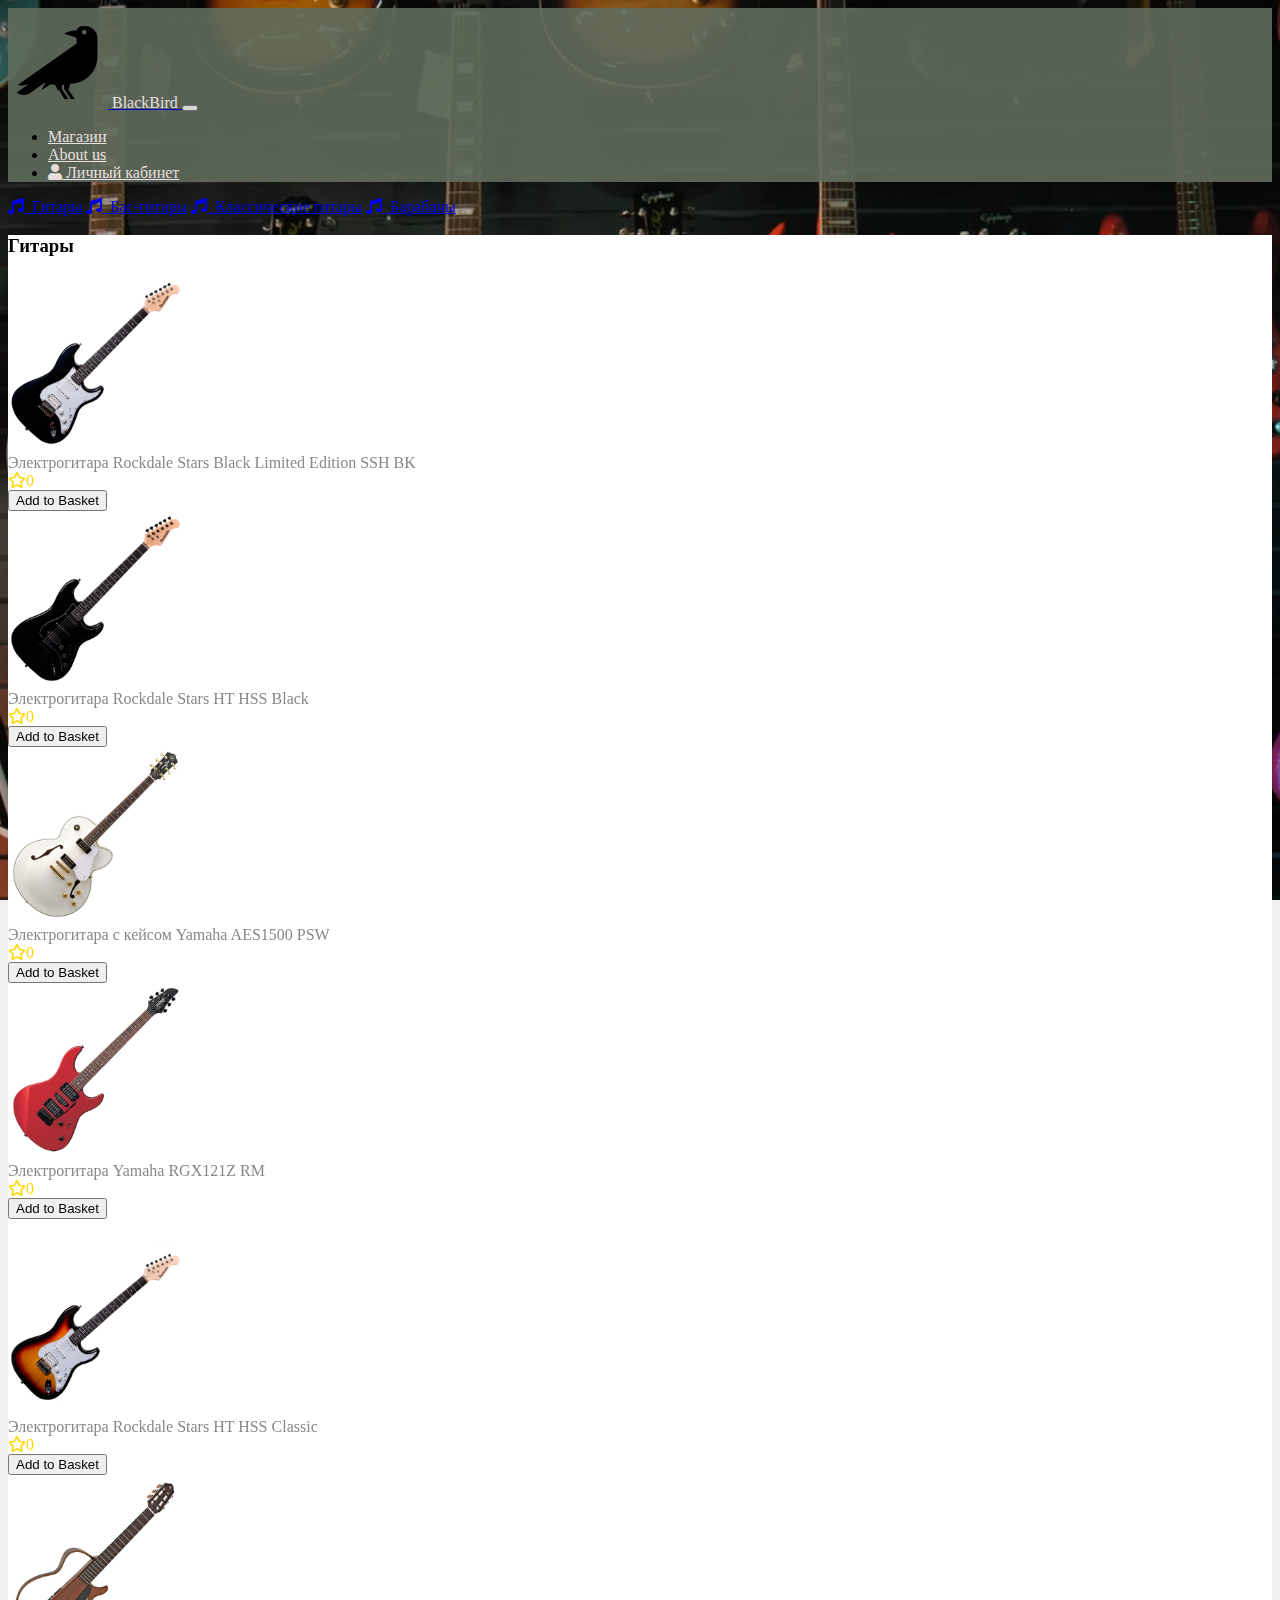
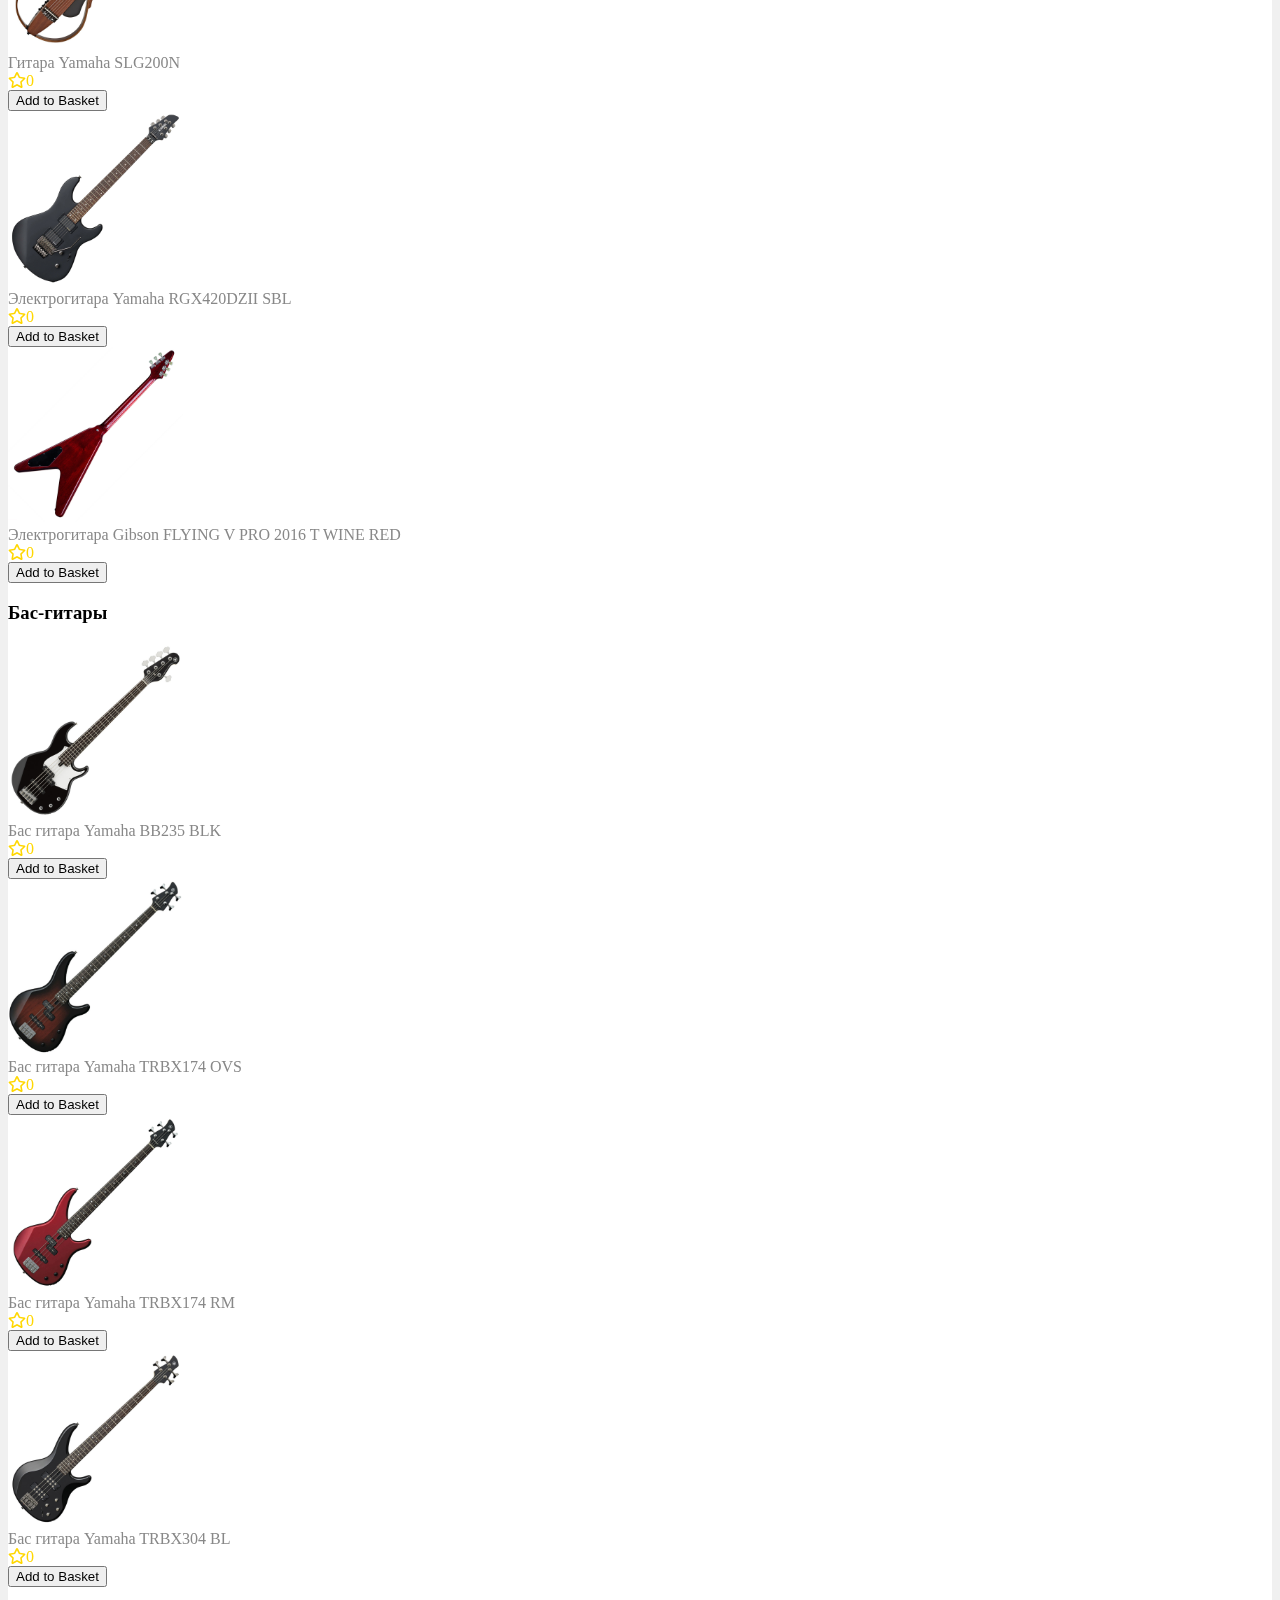
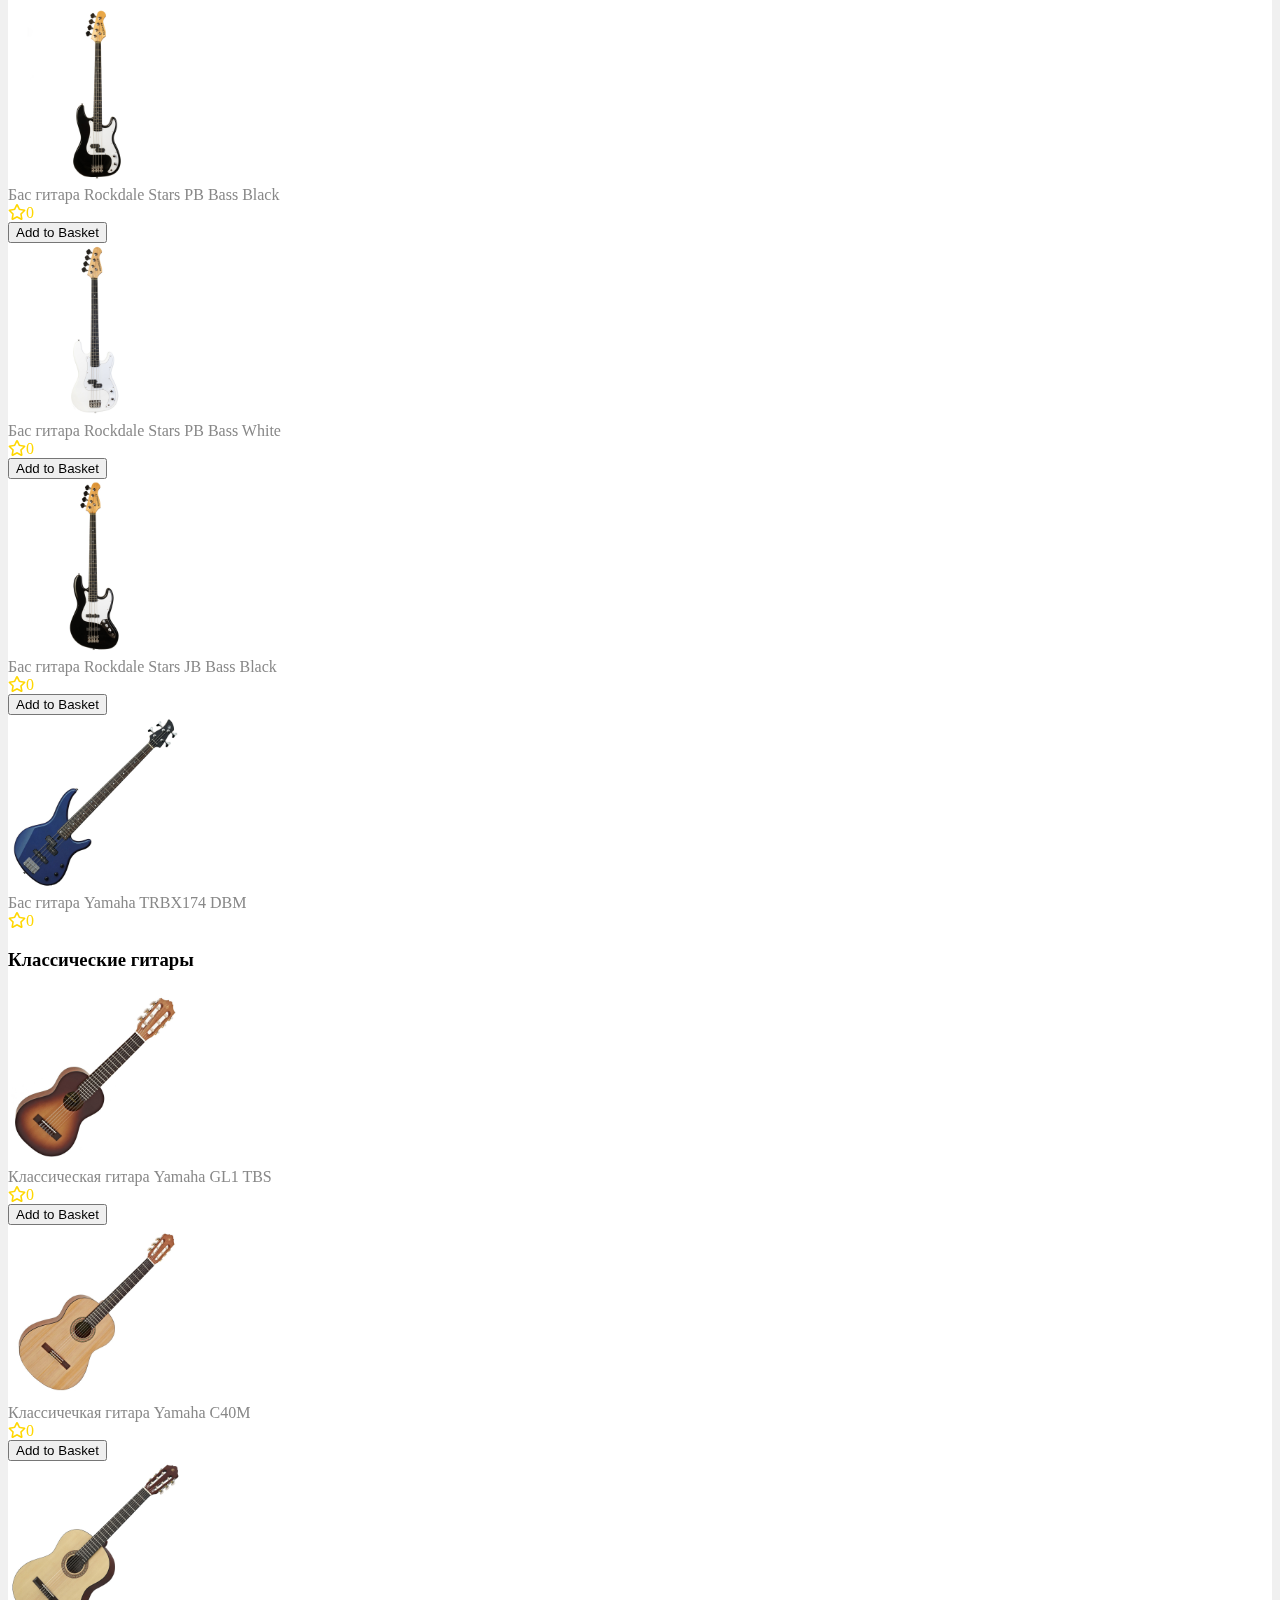
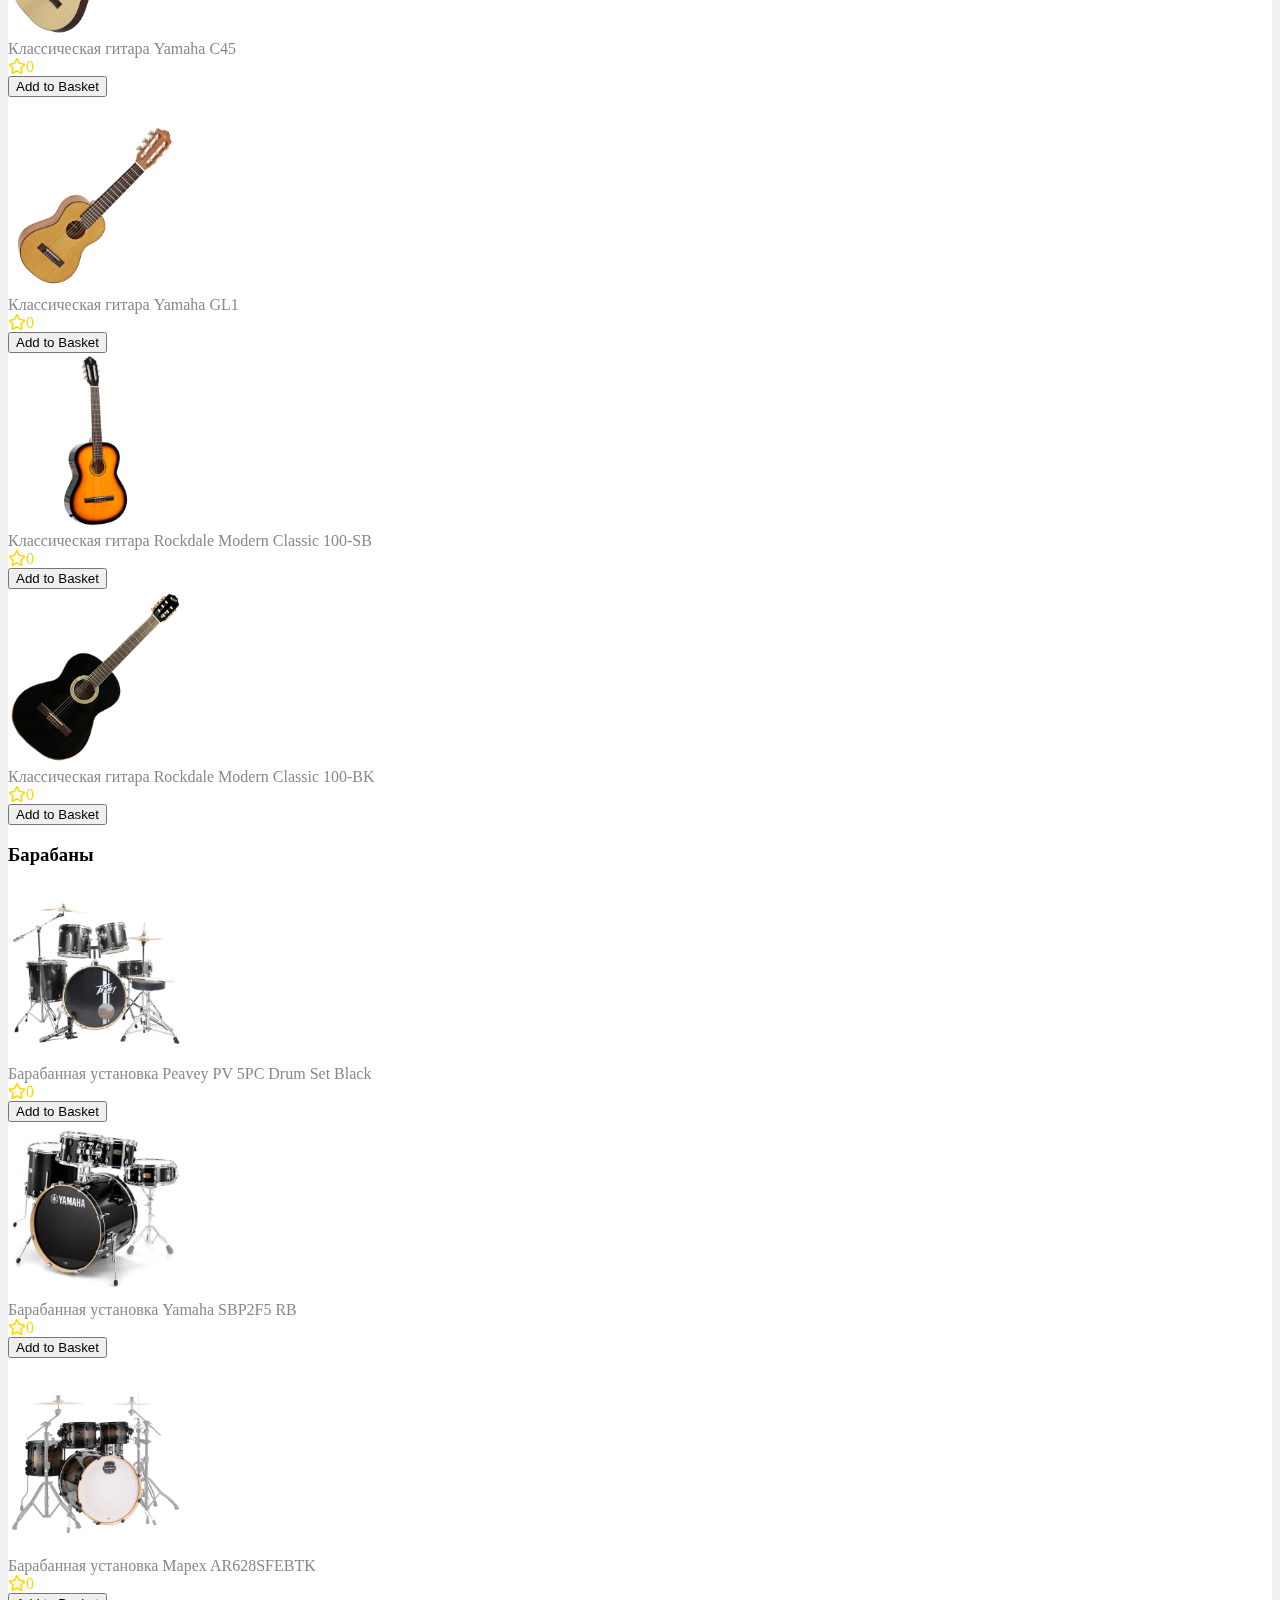
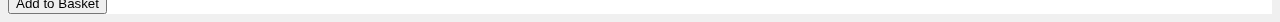
<file: index.html>
<!DOCTYPE html>
<html lang="en">
<head>
    <meta charset="UTF-8">
    <meta name="viewport" content="width=device-width, initial-scale=1.0">
    <title>BlackBird</title>
    <link href="https://cdn.jsdelivr.net/npm/bootstrap@5.0.2/dist/css/bootstrap.min.css" rel="stylesheet" integrity="sha384-EVSTQN3/azprG1Anm3QDgpJLIm9Nao0Yz1ztcQTwFspd3yD65VohhpuuCOmLASjC" crossorigin="anonymous">
    <link rel="stylesheet" href="style.css">
    <link rel="stylesheet" href="https://cdnjs.cloudflare.com/ajax/libs/font-awesome/5.15.3/css/all.min.css">
    <link rel='icon' href='favicon.ico' type='image/x-icon' >
    <style>
  </style>
</head>
<body style="background-color: #F0F0F0  ;">
  <nav class="navbar navbar-expand-lg navbar-light bg-color" style="background-color: #606C5D;opacity:0.9" >
  <div class="container-fluid">
    <a class="navbar-brand" href="index.html">
      <img src="232231-200.png" alt="" style="height: 100px; width: 100px; color: #FFFBF5">
      <span class="h1" style="color: #FFF4F4">BlackBird</span>
    </a>
    <button class="navbar-toggler" type="button" data-toggle="collapse" data-target="#navbarNav" aria-controls="navbarNav" aria-expanded="false" aria-label="Toggle navigation">
      <span class="navbar-toggler-icon"></span>
    </button>
    <div class="collapse navbar-collapse" id="navbarNav">
      <ul class="navbar-nav ml-auto" >
        <li class="nav-item">
          <a class="btn btn-lg nav-link" href="index.html" style="color:#FFF4F4">Магазин</a>
        </li>
        <li class="nav-item">
          <a class="btn btn-lg nav-link" href="about.html" style="color:#FFF4F4">About us</a>
        </li>
        <li class="nav-item">
          <a class="btn nav-link btn-lg" href="enter.html" style="color:#FFF4F4">
            <i class="fa fa-user" aria-hidden="true"></i>
            Личный кабинет
          </a>
        </li>
        
      
      </ul>
    </div>
  </div>
</nav>
<video autoplay muted loop id="video-background">
    <source src="mixkit-young-musician-picking-electric-guitar-in-store-50303-medium.mp4" type="video/mp4">
    <!-- Add other video formats if needed -->
    Your browser does not support the video tag.
</video>
<div class="container mt-3">
    
    <div class="row p-1">
        <div class="col-lg-2 col-md-12 ">
            <div class="list-group" id="myTabs">
                <a class="list-group-item active" href="#guitars"><i class="fa fa-music" aria-hidden="true"></i>&nbsp; Гитары</a>
                <a class="list-group-item" href="#bass-guitars"><i class="fa fa-music" aria-hidden="true"></i>&nbsp; Бас-гитары</a>
                <a class="list-group-item" href="#classical-guitars"><i class="fa fa-music" aria-hidden="true"></i>&nbsp; Классические гитары</a>
                <a class="list-group-item" href="#drums"><i class="fa fa-music" aria-hidden="true"></i>&nbsp; Барабаны</a>
            </div>
        </div>
                <div class="col-lg-10 col-xl-9 col-xs col-sm-12" style="background-color: #FFFFFF;">
                    <div class='col'id="basket" style="background-color: #ffffff;"></div>

            <div class="tab-content">
                <div id="guitars" class="tab-pane fade show active" role="tabpanel">
                    <h3>Гитары</h3>
                    <div class="col-md col-xs-12" style="background-color: #FFFFFF;">
                        <div class="row justify-content-center no-gutters" style="margin-top:14px">
                            <div class="col-md-6 col-lg-3 col-xs-12">
                                <img class="rounded zoomable-image" src="yx8h0vg2jxejc44uvf92hcvu50ev6g1b.jpeg" alt="">
                <div class="col-sm" id="text">
                    Электрогитара Rockdale
                     Stars Black Limited Edition SSH BK<br>
                    
                        
                     <a class="btn btn-lg ">
                     <i id="starIcon" class="far fa-star" style="color: gold;" >0</i>
                    </a>
                </div>
                <button onclick="addItemToBasket(this.parentElement)">Add to Basket</button>

                            </div>
        
                <div class="col-md-6 col-lg-3 col-xs-12 ml-2">
                <img class="rounded zoomable-image"src="jux60z60whb1tmxmukpvu5jddrvb3lwr.jpeg" alt="">
                <div class="col-sm" id="text">
                    Электрогитара Rockdale Stars HT HSS Black <br>
                    
                        
                        <a class="btn btn-lg ">
                            <i id="starIcon" class="far fa-star" style="color: gold;">0</i>
                           </a>
                </div>
                <button onclick="addItemToBasket(this.parentElement)">Add to Basket</button>

            </div>
            <div class="col-md-6 col-lg-3 col-xs-12">
                <img class="rounded zoomable-image" src="fd74f8db353a361f3401feb076fe1302.jpeg" alt="">
                <div id="text" class="col-sm">Электрогитара с кейсом Yamaha AES1500 PSW<br>
        
                
                    
                    <a class="btn btn-lg ">
                        <i id="starIcon" class="far fa-star" style="color: gold;" >0</i>
                       </a>
            </div>
            <button onclick="addItemToBasket(this.parentElement)">Add to Basket</button>
            </div>

            <div class="col-md-6 col-lg-3 col-xs-12">
                <img class="rounded zoomable-image" src="f2f98bd9ae3463ef88e506c95315a41e.jpeg" alt="">
                <div id="text" class="col-sm">
                    Электрогитара Yamaha RGX121Z RM<br>
                
                    
                    <a class="btn btn-lg ">
                        <i id="starIcon" class="far fa-star" style="color: gold;" >0</i>
                       </a>
                       </div>
                       <button onclick="addItemToBasket(this.parentElement)">Add to Basket</button>

            </div>
            
        </div>
        <div class="row justify-content-center" style="margin-top:20px;">
            <div class="col-md-6 col-lg-3 col-xs-12">
                <img class="rounded zoomable-image" src="a071bc905bc0237855444573bcd82502.jpeg" alt="">
                <div id="text" class="col-sm">
                    Электрогитара Rockdale Stars HT HSS Classic<br>
                    
                        
                        <a class="btn btn-lg ">
                            <i id="starIcon" class="far fa-star" style="color: gold;" >0</i>
                           </a>
                </div>
                <button onclick="addItemToBasket(this.parentElement)">Add to Basket</button>

            </div>
            <div class="col-md-6 col-lg-3 col-xs-12">
                <img class="rounded zoomable-image" src="ddc7656be69417ca2b8997aedf8a7a36.jpeg" alt="">
                <div id="text" class="col-sm">
                    Гитара Yamaha SLG200N   <br>
                    
                        <a class="btn btn-lg ">
                            <i id="starIcon" class="far fa-star" style="color: gold;" >0</i>
                           </a>
                </div>
                <button onclick="addItemToBasket(this.parentElement)">Add to Basket</button>

            </div>
            <div class="col-md-6 col-lg-3 col-xs-12">
                <img class="rounded zoomable-image" src="1754a4c052f4cc0842be06d934afaa42.jpeg" alt="">
                <div id="text" class="col-sm">
                    Электрогитара Yamaha RGX420DZII SBL<br>
                    
                        
                        <a id="btn1" class="btn btn-lg ">
                            <i id="starIcon" class="far fa-star" style="color: gold;" >0</i>
                           </a>
                </div>
                <button onclick="addItemToBasket(this.parentElement)">Add to Basket</button>

            </div>
            <div class="col-md-6 col-lg-3 col-xs-12">
                <img class="rounded zoomable-image" src="1398d54b93f4d856e7901f5865715ed0.jpeg" alt="">
                <div id="text" class="col-sm">Электрогитара Gibson FLYING V PRO 2016 T WINE RED<br>
                    <a class="btn btn-lg"  href="pay.html   " style="color: #3F2305;">
                        
                        <a id="btn1" class="btn btn-lg ">
                            <i id="starIcon" class="far fa-star" style="color: gold;" >0</i>
                           </a>
                </div>
                <button onclick="addItemToBasket(this.parentElement)">Add to Basket</button>

            </div>
        </div>
    </div>
</div>
                <div id="bass-guitars" class="tab-pane fade" role="tabpanel">
                    <h3>Бас-гитары</h3>
                    
                                <div class="col-md col-xs-12" style="background-color: #FFFFFF;">
                                    <div class="row justify-content-center no-gutters" style="margin-top:14px">
                                        <div class="col-md-6 col-lg-3 col-xs-12">
                                            <img class="rounded zoomable-image" src="8158279c21e75d753cc8ec38d562f7b2.jpeg">
                            <div class="col-sm" id="text">
                                Бас гитара Yamaha BB235 BLK<br>
                                
                                 <a class="btn btn-lg ">
                                 <i id="starIcon" class="far fa-star" style="color: gold;" >0</i>
                                </a>
                            </div>
                            <button onclick="addItemToBasket(this.parentElement)">Add to Basket</button>

                                        </div>
                    
                            <div class="col-md-6 col-lg-3 col-xs-12 ml-2">
                            <img class="rounded zoomable-image"src="00a81e2e167ac7601bfaa3decdc9e8de.jpeg" alt="">
                            <div class="col-sm" id="text">
                                Бас гитара Yamaha TRBX174 OVS <br>
                                
                                    <a class="btn btn-lg ">
                                        <i id="starIcon" class="far fa-star" style="color: gold;">0</i>
                                       </a>
                            </div>
                            <button onclick="addItemToBasket(this.parentElement)">Add to Basket</button>

                        </div>
                        <div class="col-md-6 col-lg-3 col-xs-12">
                            <img class="rounded zoomable-image" src="42ecb95735bf2cabe9dbdbd9f68ad5bd.jpeg" alt="">
                            <div id="text" class="col-sm">Бас гитара Yamaha TRBX174 RM  <br>
                            
                            
                                
                                <a class="btn btn-lg ">
                                    <i id="starIcon" class="far fa-star" style="color: gold;" >0</i>
                                   </a>
                                   </div>
                                   <button onclick="addItemToBasket(this.parentElement)">Add to Basket</button>

                        </div>
                        <div class="col-md-6 col-lg-3 col-xs-12">
                            <img class="rounded zoomable-image" src="056b13292bc7ed4aba2ca65016f52113.jpeg" alt="">
                            <div id="text" class="col-sm">
                                Бас гитара Yamaha TRBX304 BL<br>
                            
                            
                                
                                <a class="btn btn-lg ">
                                    <i id="starIcon" class="far fa-star" style="color: gold;" >0</i>
                                   </a>
                                   </div>   
                                   <button onclick="addItemToBasket(this.parentElement)">Add to Basket</button>

                        </div>
                    </div>
                    <div class="row justify-content-center" style="margin-top:20px;">
                        <div class="col-md-6 col-lg-3 col-xs-12">
                            <img class="rounded zoomable-image" src="9bhn71ieyea22qgdgpk1h0fy4xvr7plh.jpeg" alt="">
                            <div id="text" class="col-sm">
                                Бас гитара Rockdale Stars PB Bass Black<br>
                                
                                    <a class="btn btn-lg ">
                                        <i id="starIcon" class="far fa-star" style="color: gold;" >0</i>
                                       </a>
                            </div>
                            <button onclick="addItemToBasket(this.parentElement)">Add to Basket</button>

                        </div>
                        <div class="col-md-6 col-lg-3 col-xs-12">
                            <img class="rounded zoomable-image" src="roayisxwi4xwbb6kl3jabk3nwj2c5f0d.jpeg" alt="">
                            <div id="text" class="col-sm">
                                Бас гитара Rockdale Stars PB Bass White  <br>
                                
                                    <a class="btn btn-lg ">
                                        <i id="starIcon" class="far fa-star" style="color: gold;" >0</i>
                                       </a>
                            </div>
                            <button onclick="addItemToBasket(this.parentElement)">Add to Basket</button>

                        </div>
                        <div class="col-md-6 col-lg-3 col-xs-12">
                            <img class="rounded zoomable-image" src="fmozrsynpphx536no8bd6ur5ejgsefyy.jpeg" alt="">
                            <div id="text" class="col-sm">
                                Бас гитара Rockdale Stars JB Bass Black<br>
                                
                                    <a id="btn1" class="btn btn-lg ">
                                        <i id="starIcon" class="far fa-star" style="color: gold;" >0</i>
                                       </a>
                            </div>
                            <button onclick="addItemToBasket(this.parentElement)">Add to Basket</button>

                        </div>
                        <div class="col-md-6 col-lg-3 col-xs-12">
                            <img class="rounded zoomable-image" src="a25f363deea5f566033a82f9c5771315.jpeg" alt="">
                            <div id="text" class="col-sm">Бас гитара Yamaha TRBX174 DBM<br>
                                <a class="btn btn-lg"  href="pay.html   " style="color: #3F2305;">
                                    <a id="btn1" class="btn btn-lg ">
                                        <i id="starIcon" class="far fa-star" style="color: gold;" >0</i>
                                       </a>
                            </div>
                        </div>
                    </div>
                </div>

                </div>
                <div id="classical-guitars" class="tab-pane fade" role="tabpanel">
                    <h3>Классические гитары</h3>
                                <div class="col-md col-xs-12" style="background-color: #FFFFFF;">
                                    <div class="row justify-content-center no-gutters" style="margin-top:14px">
                    
                            <div class="col-md-4 col-lg-3 col-xs-12 ml-2">
                            <img class="rounded zoomable-image"src="b671c02385cca9c465734f6c24eb6bbc.jpeg" alt="">
                            <div class="col-sm col-lg-11" id="text">
                                Классическая гитара Yamaha GL1 TBS <br>
                                
                                    <a class="btn btn-lg ">
                                        <i id="starIcon" class="far fa-star" style="color: gold;">0</i>
                                       </a>
                            </div>
                            <button onclick="addItemToBasket(this.parentElement)">Add to Basket</button>

                        </div>
                        <div class="col-md-4 col-lg-3 col-xs-12">
                            <img class="rounded zoomable-image" src="ccd17c4ff6da690e84315348ee7c13b5.jpeg" alt="">
                            <div id="text" class="col-sm col-lg-11">Классичечкая гитара Yamaha C40M <br>
                            
                            
                                
                                <a class="btn btn-lg ">
                                    <i id="starIcon" class="far fa-star" style="color: gold;" >0</i>
                                   </a>
                                   </div>
                                   <button onclick="addItemToBasket(this.parentElement)">Add to Basket</button>

                        </div>
                        <div class="col-md-4 col-lg-3 col-xs-12">
                            <img class="rounded zoomable-image" src="cf30a385583ae59b104cdfe6a2fe022f.jpeg" alt="">
                            <div id="text" class="col-sm col-lg-11">
                                Классическая гитара Yamaha C45<br>
                            
                            
                                
                                <a class="btn btn-lg ">
                                    <i id="starIcon" class="far fa-star" style="color: gold;" >0</i>
                                   </a>
                                   </div>
                                   <button onclick="addItemToBasket(this.parentElement)">Add to Basket</button>

                        </div>
                    </div>
                    <div class="row justify-content-center" style="margin-top:20px;">
                        <div class="col-md-4 col-lg-3 col-xs-12">
                            <img class="rounded zoomable-image" src="c7a0af4c03628024ae6354b14616377e.jpeg" alt="">
                            <div id="text" class="col-sm col-lg-11">
                                Классическая гитара Yamaha GL1<br>
                                
                                    <a class="btn btn-lg ">
                                        <i id="starIcon" class="far fa-star" style="color: gold;" >0</i>
                                       </a>
                            </div>
                            <button onclick="addItemToBasket(this.parentElement)">Add to Basket</button>

                        </div>
                        <div class="col-md-4 col-lg-3 col-xs-12">
                            <img class="rounded zoomable-image" src="aee84484a91ad8edfa052e98c711a063.jpeg" alt="">
                            <div id="text" class="col-sm col-lg-11">
                                Классическая гитара Rockdale Modern Classic 100-SB<br>
                                
                                    <a id="btn1" class="btn btn-lg ">
                                        <i id="starIcon" class="far fa-star" style="color: gold;" >0</i>
                                       </a>
                            </div>
                            <button onclick="addItemToBasket(this.parentElement)">Add to Basket</button>
                        </div>
                        <div class="col-md-4 col-lg-3 col-xs-12">
                            <img class="rounded zoomable-image" src="c2bb31bda5273c063d938d175619b3f1.jpeg" alt="">
                            <div id="text" class="col-sm col-lg-11">Классическая гитара Rockdale Modern Classic 100-BK<br>
                                <a class="btn btn-lg"  href="pay.html   " style="color: #3F2305;">
                                    <a id="btn1" class="btn btn-lg ">
                                        <i id="starIcon" class="far fa-star" style="color: gold;" >0    </i>
                                       </a>
                            </div>
                            <button onclick="addItemToBasket(this.parentElement)">Add to Basket</button>

                        </div>
                    </div>
                </div></div>
                <div id="drums" class="tab-pane fade" role="tabpanel">
                    <h3>Барабаны</h3>
                    
                    
                    <div class="row justify-content-center" style="margin-top:20px;">
                        <div class="col-md-4 col-lg-4 col-xs-12">
                            <img class="rounded zoomable-image" src="ca39e1e3eb3e056a5832a26f550cca05.jpeg" alt="">
                            <div id="text" class="col-sm">Барабанная установка Peavey PV 5PC Drum Set Black
                                <br>
                            
                            
                                
                                <a class="btn btn-lg ">
                                    <i id="starIcon" class="far fa-star" style="color: gold;" >0</i>
                                   </a>
                                </div>
                                <button onclick="addItemToBasket(this.parentElement)">Add to Basket</button>
                        </div>
                        <div class="col-md-4 col-lg-4 col-xs-12">
                            <img class="rounded zoomable-image" src="ae4fccf7ff8b1d791df46dd188fff20e.jpeg" alt="">
                            <div id="text" class="col-sm">
                                Барабанная установка Yamaha SBP2F5 RB<br>
                            
                            
                                
                                <a class="btn btn-lg ">
                                    <i id="starIcon" class="far fa-star" style="color: gold;" >0</i>
                                   </a>
                                </div>
                                <button onclick="addItemToBasket(this.parentElement)">Add to Basket</button>

                        </div>
                    <div class="row justify-content-center" style="margin-top:20px;">
                        <div class="col-md-4 col-lg-4 col-xs-12">
                            <img class="rounded zoomable-image" src="4b60475dc4069a19149187bb43827801.jpeg" alt="">
                            <div id="text" class="col-sm col">
                                Барабанная установка Mapex AR628SFEBTK<br>
                            
                                
                                    <a class="btn btn-lg ">
                                        <i id="starIcon" class="far fa-star" style="color: gold;" >0</i>
                                       </a>
                                    </div>
                                    <button onclick="addItemToBasket(this.parentElement)">Add to Basket</button>

                                </div>
                </div>
            </div>
        </div>
    </div>
</div>
<div id="imageModal" class="modal">
    <span class="close">&times;</span>
    <img class="modal-content" id="enlarged-image">
</div><script>
    var video = document.getElementById('video-background');
    video.style.position = 'fixed';
    video.style.top = '0';
    video.style.left = '0';
    video.style.width = '100%';
    video.style.height = '100%';
    video.style.objectFit = 'cover';
    video.style.zIndex = '-1';
</script>
<script src="basket.js"></script>
<script src="imgzoom.js"></script>
<script src="secondtask.js"></script>
<script src="liker.js"></script>
<script src="https://code.jquery.com/jquery-3.5.1.slim.min.js"></script>

<script src="https://maxcdn.bootstrapcdn.com/bootstrap/4.5.2/js/bootstrap.min.js"></script>
<script>
    $(document).ready(function(){
        $('#myTabs a').on('click', function (e) {
            e.preventDefault()
            $(this).tab('show')
        })
    });
</script>
</body>
</html>
</file>
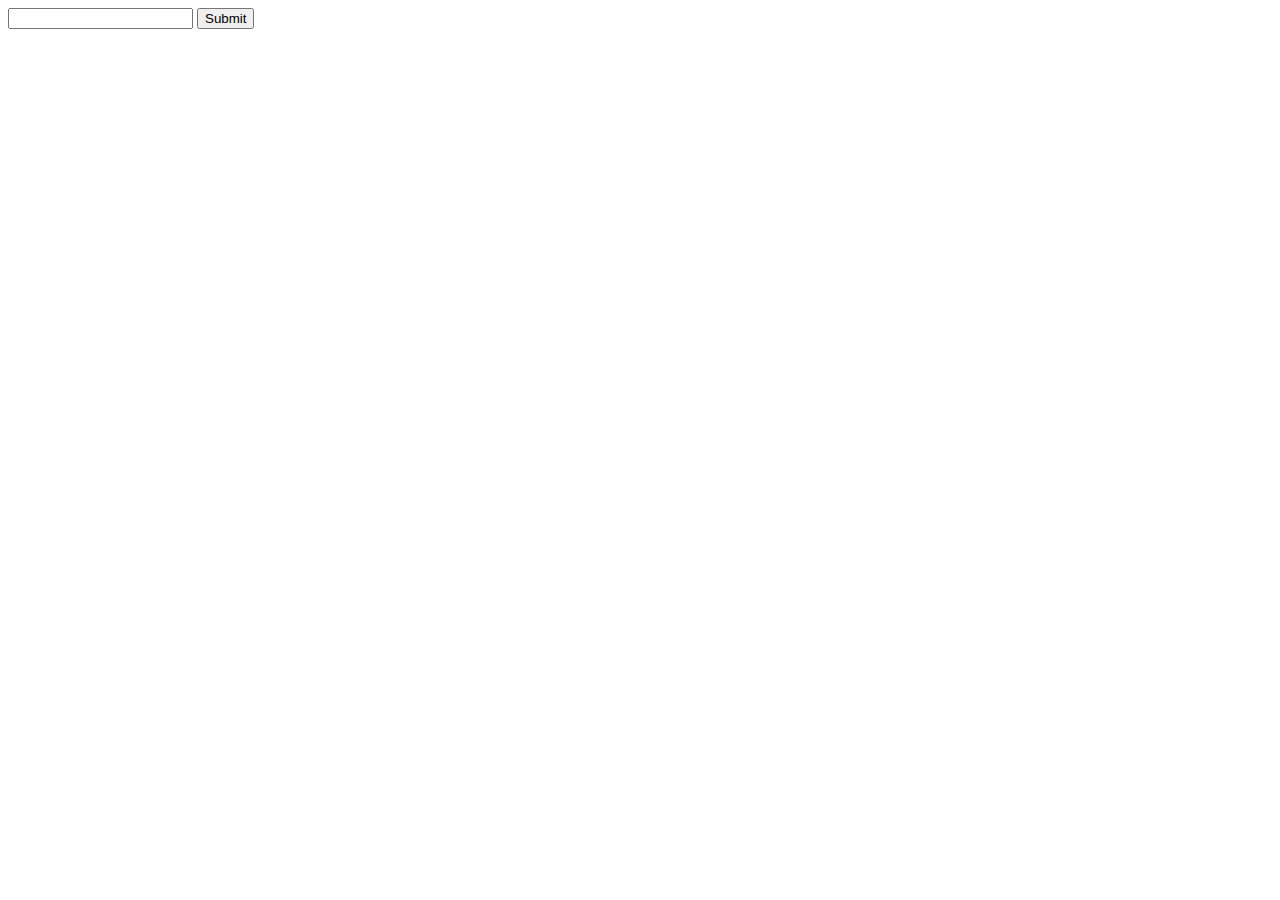
<file: sda.html>
<!DOCTYPE html>
<html lang="en">
<head>
    <meta charset="UTF-8">
    <meta name="viewport" content="width=device-width, initial-scale=1.0">
    <title>Document</title>
    <link href="https://cdn.jsdelivr.net/npm/bootstrap@5.0.2/dist/css/bootstrap.min.css" rel="stylesheet" integrity="sha384-EVSTQN3/azprG1Anm3QDgpJLIm9Nao0Yz1ztcQTwFspd3yD65VohhpuuCOmLASjC" crossorigin="anonymous">

</head>
<body>
    <div class="container">
        <div class="row">
            <div class="col-xs-12 col-md">
                <form>
                    <input type="text" required pattern="[A-Za-z]+" oninvalid="this.setCustomValidity('Please enter only letters')" oninput="this.setCustomValidity('')">
                    <input type="submit" value="Submit">
                </form>
            </div>
            <div class="col-xs-12">
                
            </div>
        </div>
    </div>
    <script>
        function test(){
            window.location.assign("index.html")
        }
    </script>
</body>
</html>
</file>
<file: style.css>
img{
    height: 175px;
    width: 175px;
}
#text{
    color: #888888;
}
.modal {
    display: none;
    position: fixed;
    z-index: 1;
    padding-top: 50px;
    left: 0;
    top: 0;
    width: 100%;
    height: 100%;
    overflow: auto;
    background-color: rgba(0,0,0,0.9);
}


.close {
    position: absolute;
    top: 15px;
    right: 35px;
    font-size: 30px;
    color: #fff;
    cursor: pointer;
}

.zoomable-image {
    cursor: pointer;
    transition: transform 0.2s;
}

.zoomable-image:hover {
    transform: scale(1.1);
}
.modal-content {
    display: block;
    margin: 0 auto;
    max-width: 100%;
    max-height: 100%;
}

#enlarged-image {
    width: 30%;
    height: 60%;
    object-fit: contain;
}
</file>
